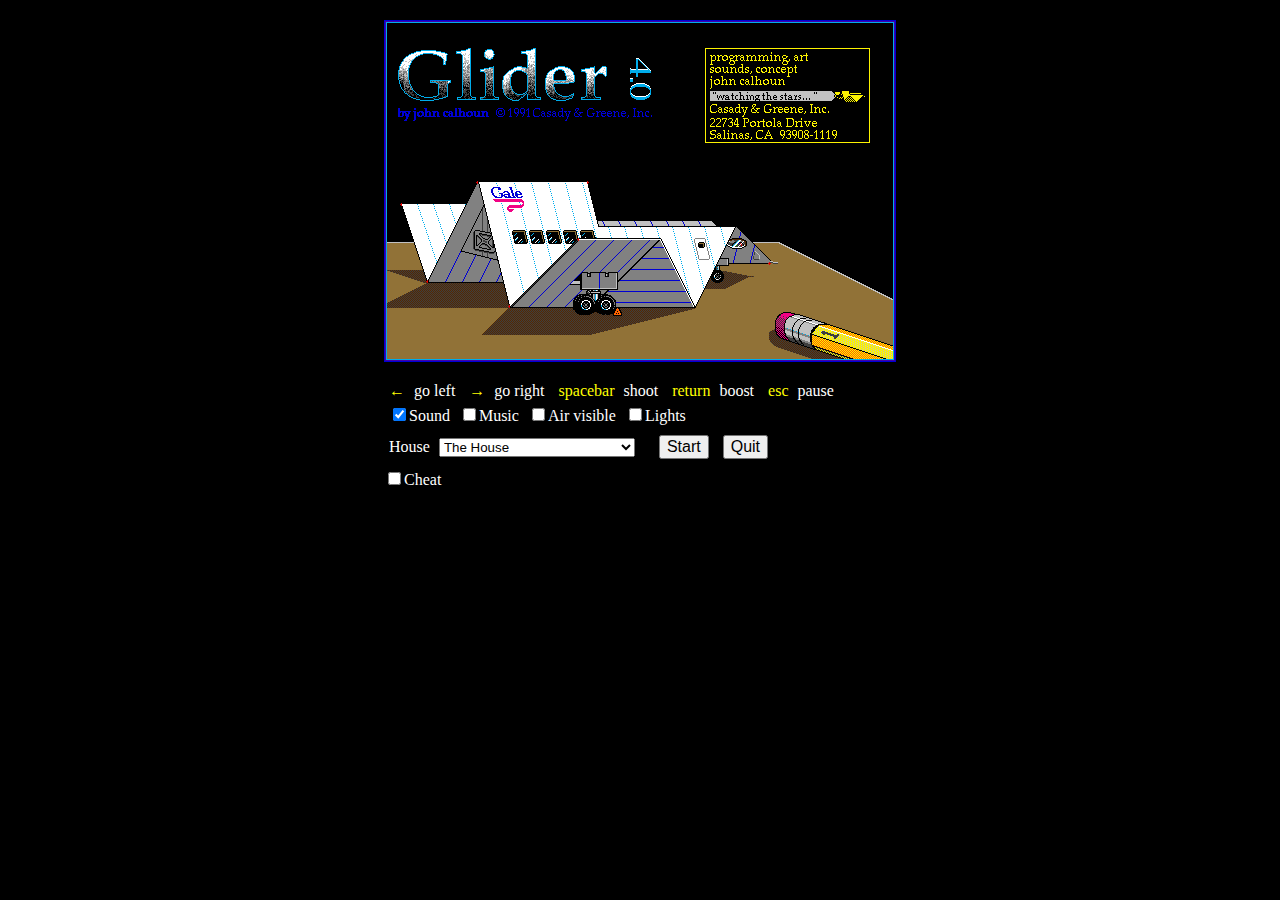
<file: index.html>
<!DOCTYPE html>

<html>
  <head>
    <link rel="stylesheet" href="css/glider.css" type="text/css" media="all" />
    <title>Glider</title>
  </head>

  <body>
    <div id="arena">
      <canvas id="canvas" width="512" height="342">
        Canvas not supported
      </canvas>

      <div id="instructions">
        <div class="keys">
          &larr;
          <div class="explanation">go left</div>
        </div>
        <div class="keys">
          &rarr;
          <div class="explanation">go right</div>
        </div>

        <div class="keys">
          spacebar
          <div class="explanation">shoot</div>
        </div>

        <div class="keys">
          return
          <div class="explanation">boost</div>
        </div>

        <div class="keys">
          esc
          <div class="explanation">pause</div>
        </div>
      </div>

      <!-- Checkboxes.....................................-->

      <div id="checkboxes">
        <div class="checkbox-div">
          <input id="sound-checkbox" type="checkbox" checked />Sound
        </div>

        <div class="checkbox-div">
          <input id="music-checkbox" type="checkbox" checked />Music
        </div>

        <div class="checkbox-div">
          <input id="air-visible-checkbox" type="checkbox" checked />Air visible
        </div>

        <div class="checkbox-div">
          <input id="lights-on-checkbox" type="checkbox" checked />Lights
        </div>
      </div>

      <div id="buttons-div">
        <span id="houses-span">
          House
          <select id="houses-select"></select>
        </span>

        <input
          type="button"
          value="Start"
          id="start-button"
          class="glider-button"
        />
        <input
          type="button"
          value="Quit"
          id="quit-button"
          class="glider-button"
        />
      </div>
      <div id="buttons-div">
        <div class="checkbox-div">
          <input id="cheat-checkbox" type="checkbox" checked />Cheat
        </div>

        <span id="rooms-span">
          Room
          <select id="rooms-select"></select>
        </span>
      </div>
    </div>

    <script src="js/g-quickdraw.js"></script>
    <script src="js/g-globals.js"></script>
    <script src="js/g-houses.js"></script>
    <script src="js/g-globalutils.js"></script>
    <script src="js/g-initialize.js"></script>
    <script src="js/g-eventrects.js"></script>
    <script src="js/g-headline.js"></script>
    <script src="js/g-playutils.js"></script>
    <script src="js/g-idleinput.js"></script>
    <script src="js/g-playsetup.js"></script>
    <script src="js/g-playactive.js"></script>
    <script src="js/g-gamebody.js"></script>
  </body>
</html>
</file>
<file: css/glider.css>
body {
  background: black;
  color: white;
}

#canvas {
  margin: 20px auto;
  display: block;
  width: 512px;
  height: 342px;
  image-rendering: pixelated;
  image-rendering: crisp-edges;
}

#arena {
  margin: 0 auto;
  width: 512px;
}

#instructions {
  color: yellow;
  margin-left: 0px;
  margin-top: 15px;
  padding-left: 0px;
  font-size: 1em;
}

.keys {
  margin-left: 0px;
  padding-right: 5px;
  padding-left: 5px;
  padding-bottom: 5px;
  display: inline;
}

.explanation {
  color: white;
  display: inline;
  margin-top: 5px;
  padding-left: 5px;
  padding-bottom: 2px;
}

#checkboxes {
  margin-left: 0px;
  margin-right: 0px;
  padding-left: 5px;
  padding-top: 5px;
  font-size: 1em;
}

.checkbox-div {
  display: inline;
  margin-right: 5px;
  outline: none;
}

#buttons-div {
  margin-left: 0px;
  margin-right: 2px;
  margin-top: 10px;
  padding: 0px;
  font-size: 1em;
}

.glider-button {
  font-size: 1em;
  margin-top: 0px;
  margin-right: 10px;
  outline: none;
}

#houses-span {
  margin-left: 5px;
  margin-right: 20px;
}
#houses-select {
  margin-left: 5px;
}

#rooms-span {
  margin-left: 5px;
  margin-right: 20px;
  visibility: hidden;
}

#rooms-select {
  margin-left: 5px;
}

#credit a, #credit a:visited {
  color: white;
}
</file>
